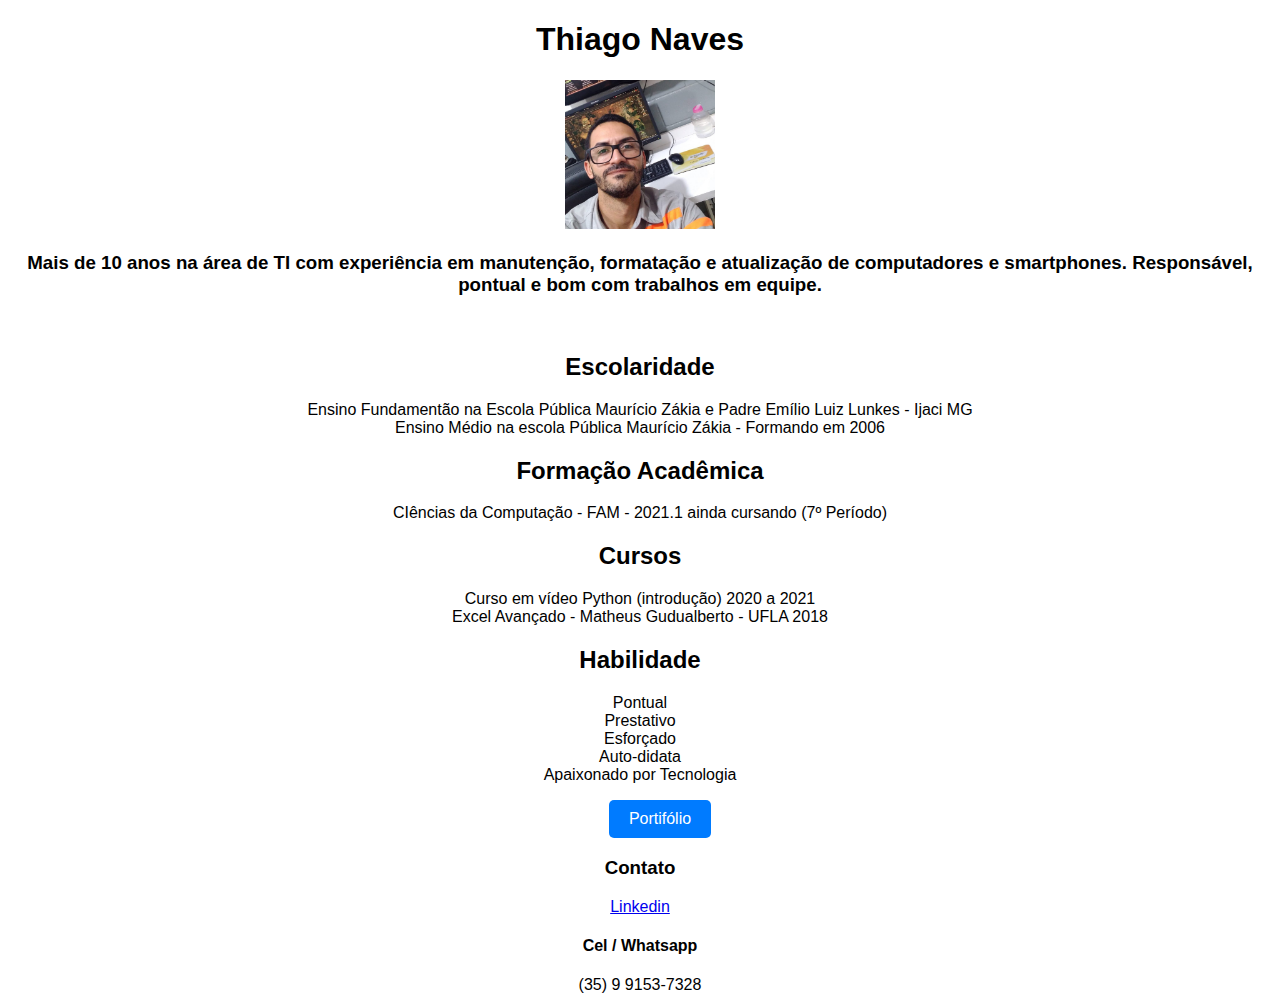
<file: index.html>
<!DOCTYPE html>
<html lang="en">
<head>
    <meta charset="UTF-8">
    <meta name="viewport" content="width=device-width, initial-scale=1.0">
    <link rel="stylesheet" href="style.css">
    <title>CV - T. Naves</title>
    <h1>Thiago Naves</h1>
    <div class="image-container">
        <img src="images/thiago_naves1.jpg" alt="Foto de Thiago Naves">
    </div> 
    <h3>Mais de 10 anos na área de TI com experiência em manutenção, formatação e atualização de computadores e smartphones.
        Responsável, pontual e bom com trabalhos em equipe.</h3>
        <br>
</head>
<body>
     
    <!--<ul>
        <a class="button" href="escolaridade.html">Escolaridade</a><br><br>
        <a class="button" href="formacao_academica.html">Formação Acadêmica</a><br><br>
        <a class="button" href="cursos.html">Cursos</a><br><br>
        <a class="button" href="habilidade.html">Habilidade</a><br><br>
    </ul>-->
    <h2>Escolaridade</h2>
        <ol type="."></ol>
        <li>Ensino Fundamentão na Escola Pública Maurício Zákia e Padre Emílio Luiz Lunkes - Ijaci MG</li>
        <li>Ensino Médio na escola Pública Maurício Zákia - Formando em 2006</li>

    <h2>Formação Acadêmica</h2>
        <ol type="."></ol>
        <li>CIências da Computação - FAM - 2021.1 ainda cursando (7º Período)</li>

    <H2>Cursos</H2>
        <ol type="a"></ol>
        <li>Curso em vídeo Python (introdução) 2020 a 2021</li>
        <li>Excel Avançado - Matheus Gudualberto - UFLA 2018</li>
        
    <h2>Habilidade</h2>
        <ol type="."></ol>
        <li>Pontual</li>
        <li>Prestativo</li>
        <li>Esforçado</li>
        <li>Auto-didata</li>
        <li>Apaixonado por Tecnologia</li>
    <ul>   
        <a class="button" href="portifolio.html">Portifólio</a>
    </ul>   
</body>
<H3>Contato</H3>
<a class="Linkedin" href="https://www.linkedin.com/in/thiago-naves-6a2a21208/">Linkedin</a>
<h4>Cel / Whatsapp</h4>
<li>(35) 9 9153-7328</li>
</html>
</file>
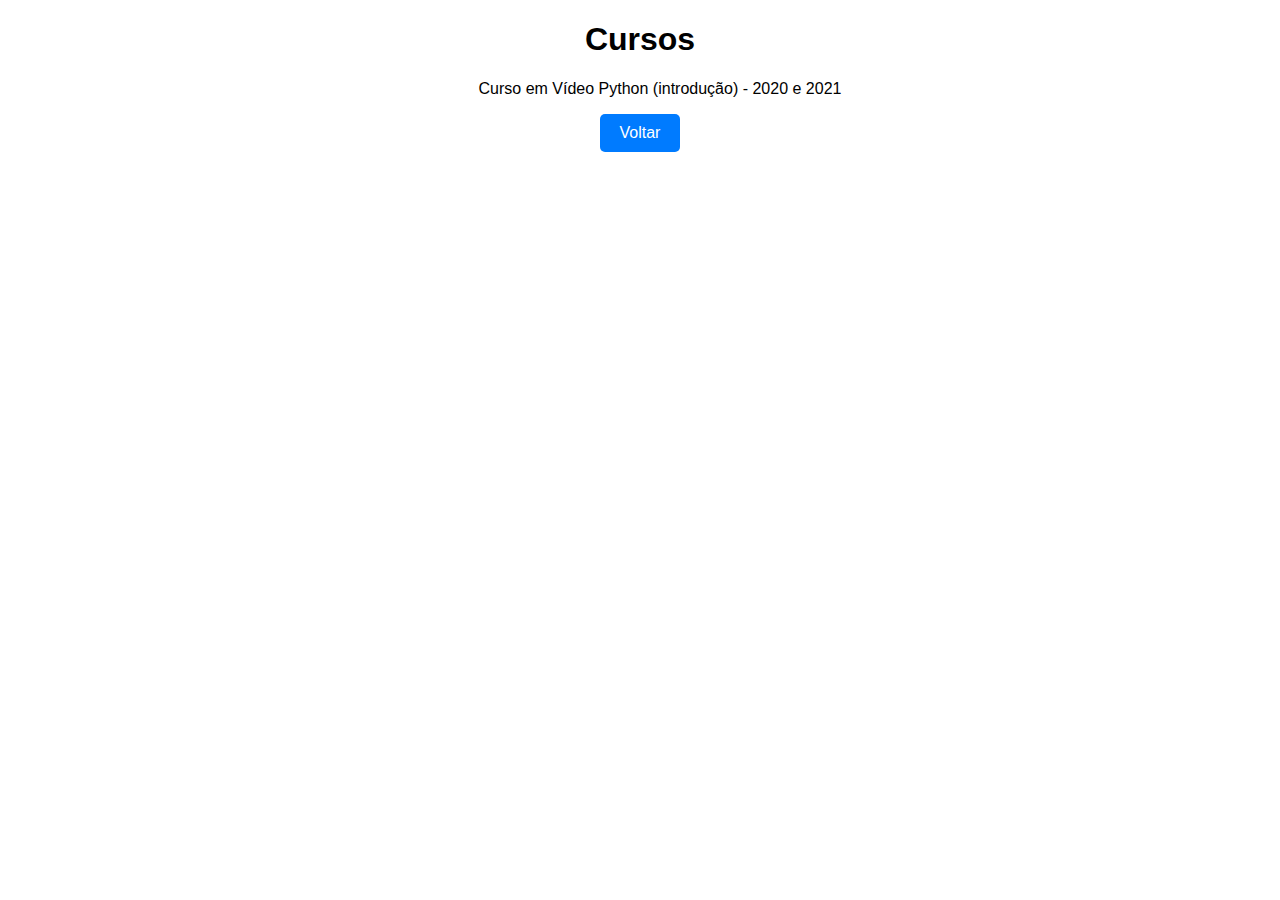
<file: cursos.html>
<!DOCTYPE html>
<html lang="en">
<head>
    <link rel="stylesheet" href="style.css">
    <meta charset="UTF-8">
    <meta name="viewport" content="width=device-width, initial-scale=1.0">
    <title>CV - T. Naves</title>
</head>
<body>
    <h1>Cursos</h1>
    <ol>Curso em Vídeo Python (introdução) - 2020 e 2021</ol>
    <a class="button" href="index.html">Voltar</a>
</body>
</html>
</file>
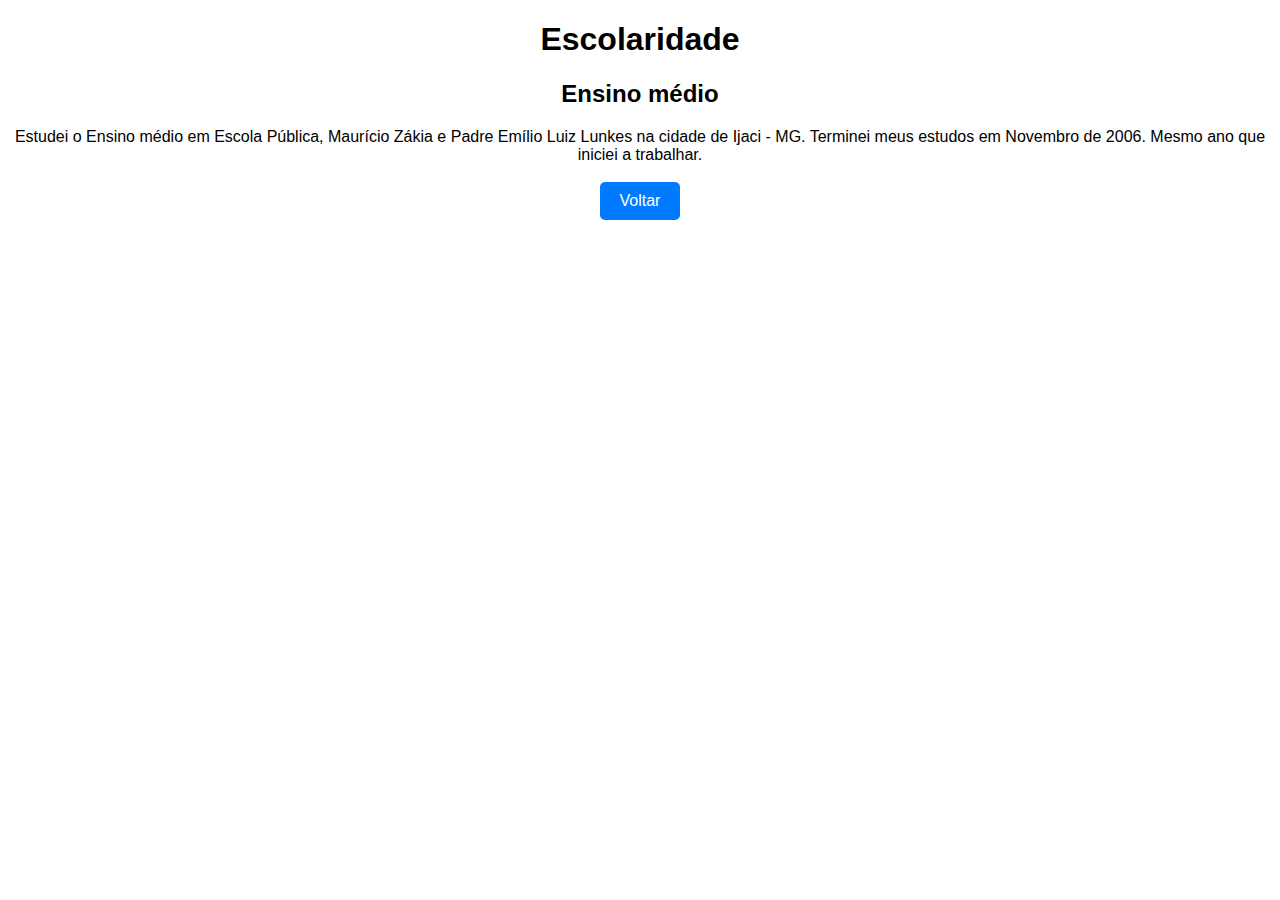
<file: escolaridade.html>
<!DOCTYPE html>
<html lang="en">
<head>
    <link rel="stylesheet" href="style.css">
    <meta charset="UTF-8">
    <meta name="viewport" content="width=device-width, initial-scale=1.0">
    <title>CV - T. Naves</title>
</head>
<body>
    <h1>Escolaridade</h1>
    <h2>Ensino médio</h2>
    <li>Estudei o Ensino médio em Escola Pública, Maurício Zákia e Padre Emílio Luiz Lunkes na cidade de Ijaci - MG.
        Terminei meus estudos em Novembro de 2006.
        Mesmo ano que iniciei a trabalhar.
    </li>
    <br>
    <a class="button" href="index.html">Voltar</a>
</body>
</html>
</file>
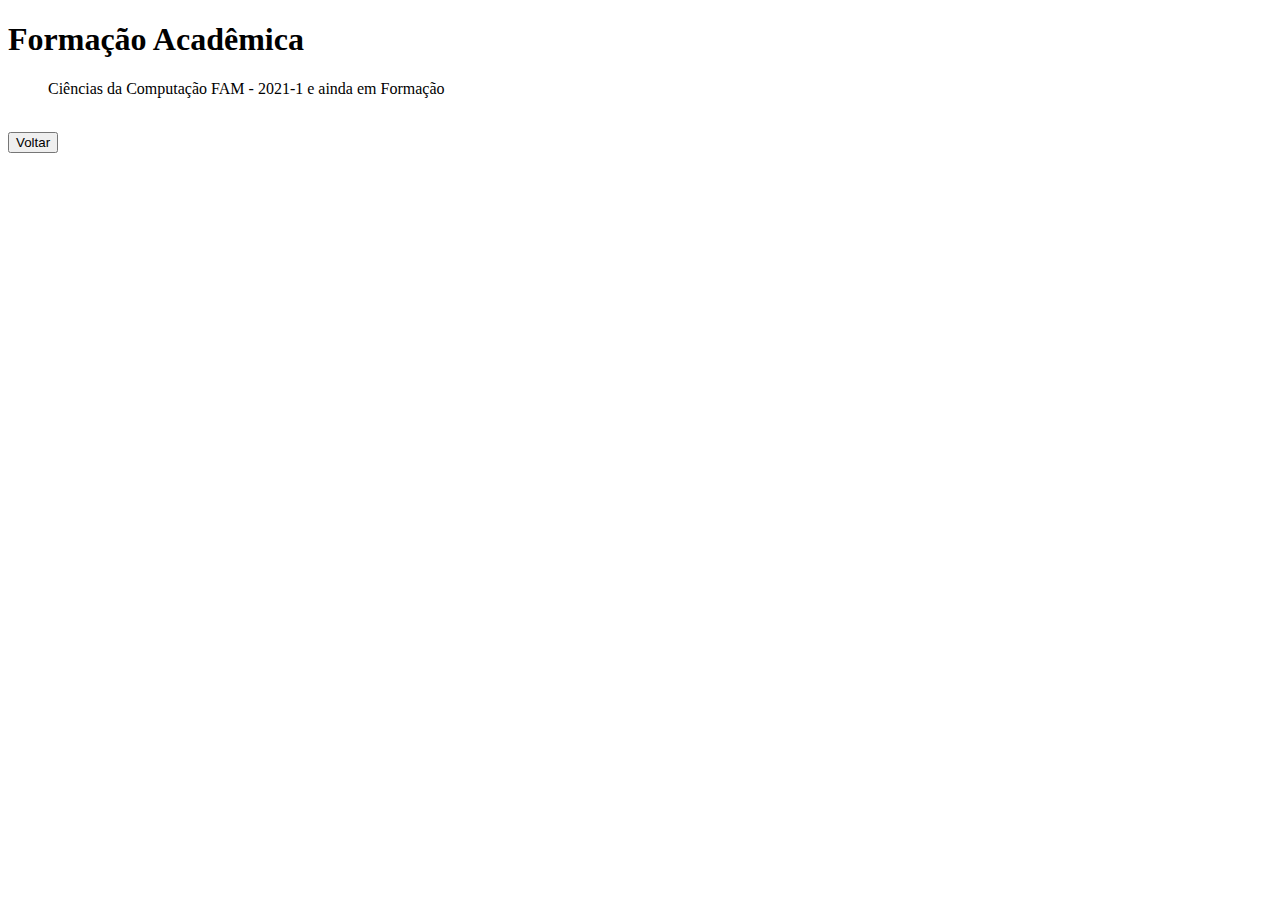
<file: formacao_academica.html>
<!DOCTYPE html>
<html lang="en">
<head>
    <meta charset="UTF-8">
    <meta name="viewport" content="width=device-width, initial-scale=1.0">
    <title>CV - T. Naves</title>
</head>
<body>
    <h1>Formação Acadêmica</h1>
    <ol>Ciências da Computação FAM - 2021-1 e ainda em Formação</ol>
    <br>
    <a href="index.html"><button>Voltar</button></a>
</body>
</html>
</file>
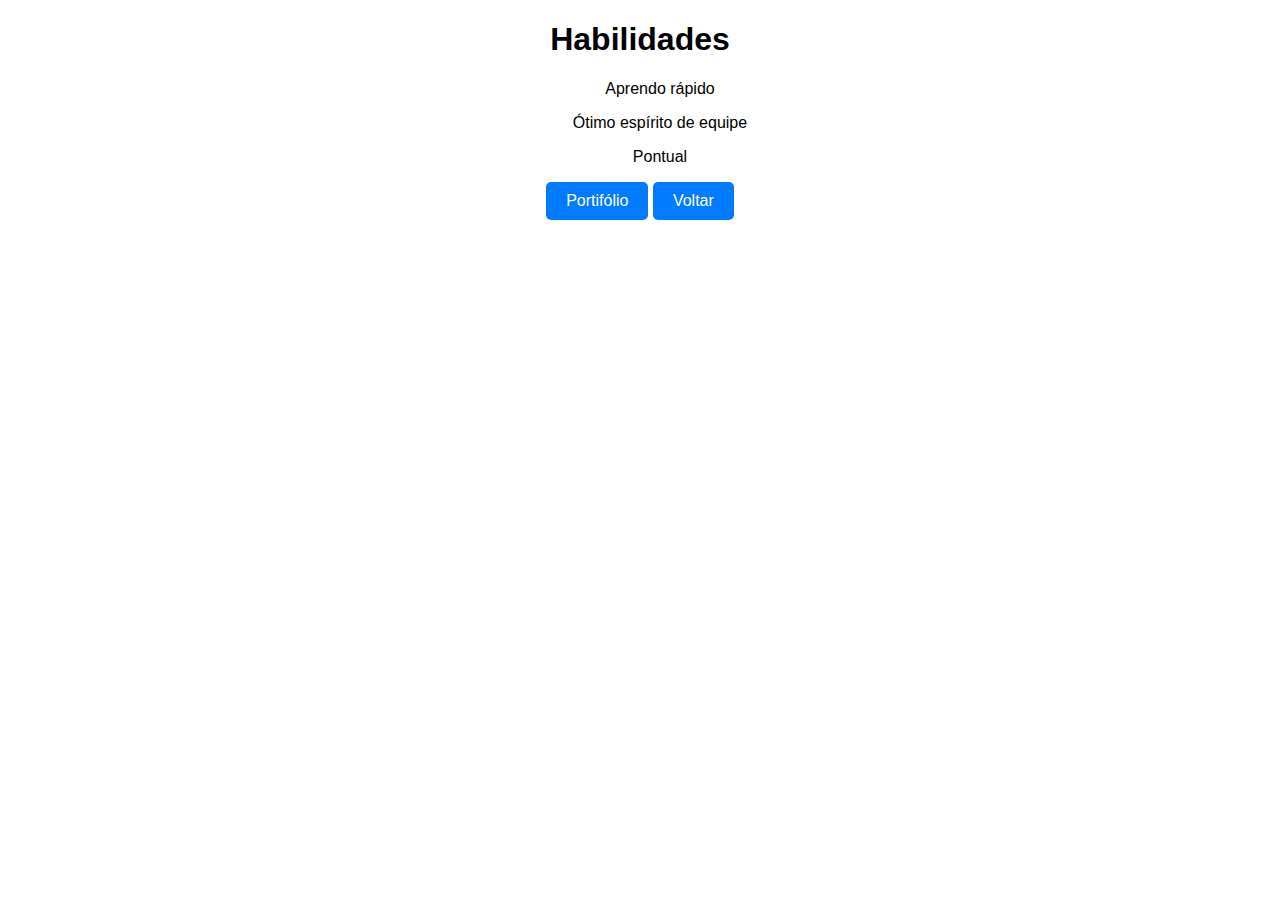
<file: habilidade.html>
<!DOCTYPE html>
<html lang="en">
<head>
    <link rel="stylesheet" href="style.css">
    <meta charset="UTF-8">
    <meta name="viewport" content="width=device-width, initial-scale=1.0">
    <title>CV - T. Naves</title>
</head>
<body>
    <h1>Habilidades</h1>
    <ol>Aprendo rápido</ol>
    <ol>Ótimo espírito de equipe</ol>
    <ol>Pontual</ol>
    <a class="button" href="">Portifólio</a>
    <a class="button" href="index.html">Voltar</a>
</body>
</html>
</file>
<file: style.css>
body {
    text-align: center;
    /*margin-right: 50%;*/
    font-family: Arial, Helvetica, sans-serif;
}

.image-container {
    margin-top: 20px;
    /*margin-right: 100%;*/
}

.image-container img {
    width: 150px; /* ajuste conforme necessário */
    height: auto;
}

.button-container {
    list-style-type: none;
    padding: 0;
}

.button-container li {
    display: inline;
    margin: 5px;
}

.button {
    display: inline-block;
    padding: 10px 20px;
    background-color: #007bff;
    color: white;
    text-decoration: none;
    border-radius: 5px;
}

.button:hover {
    background-color: #0056b3;
}

li{
    text-align: auto;
    text-align: auto;
    margin-left: auto;
}
</file>
